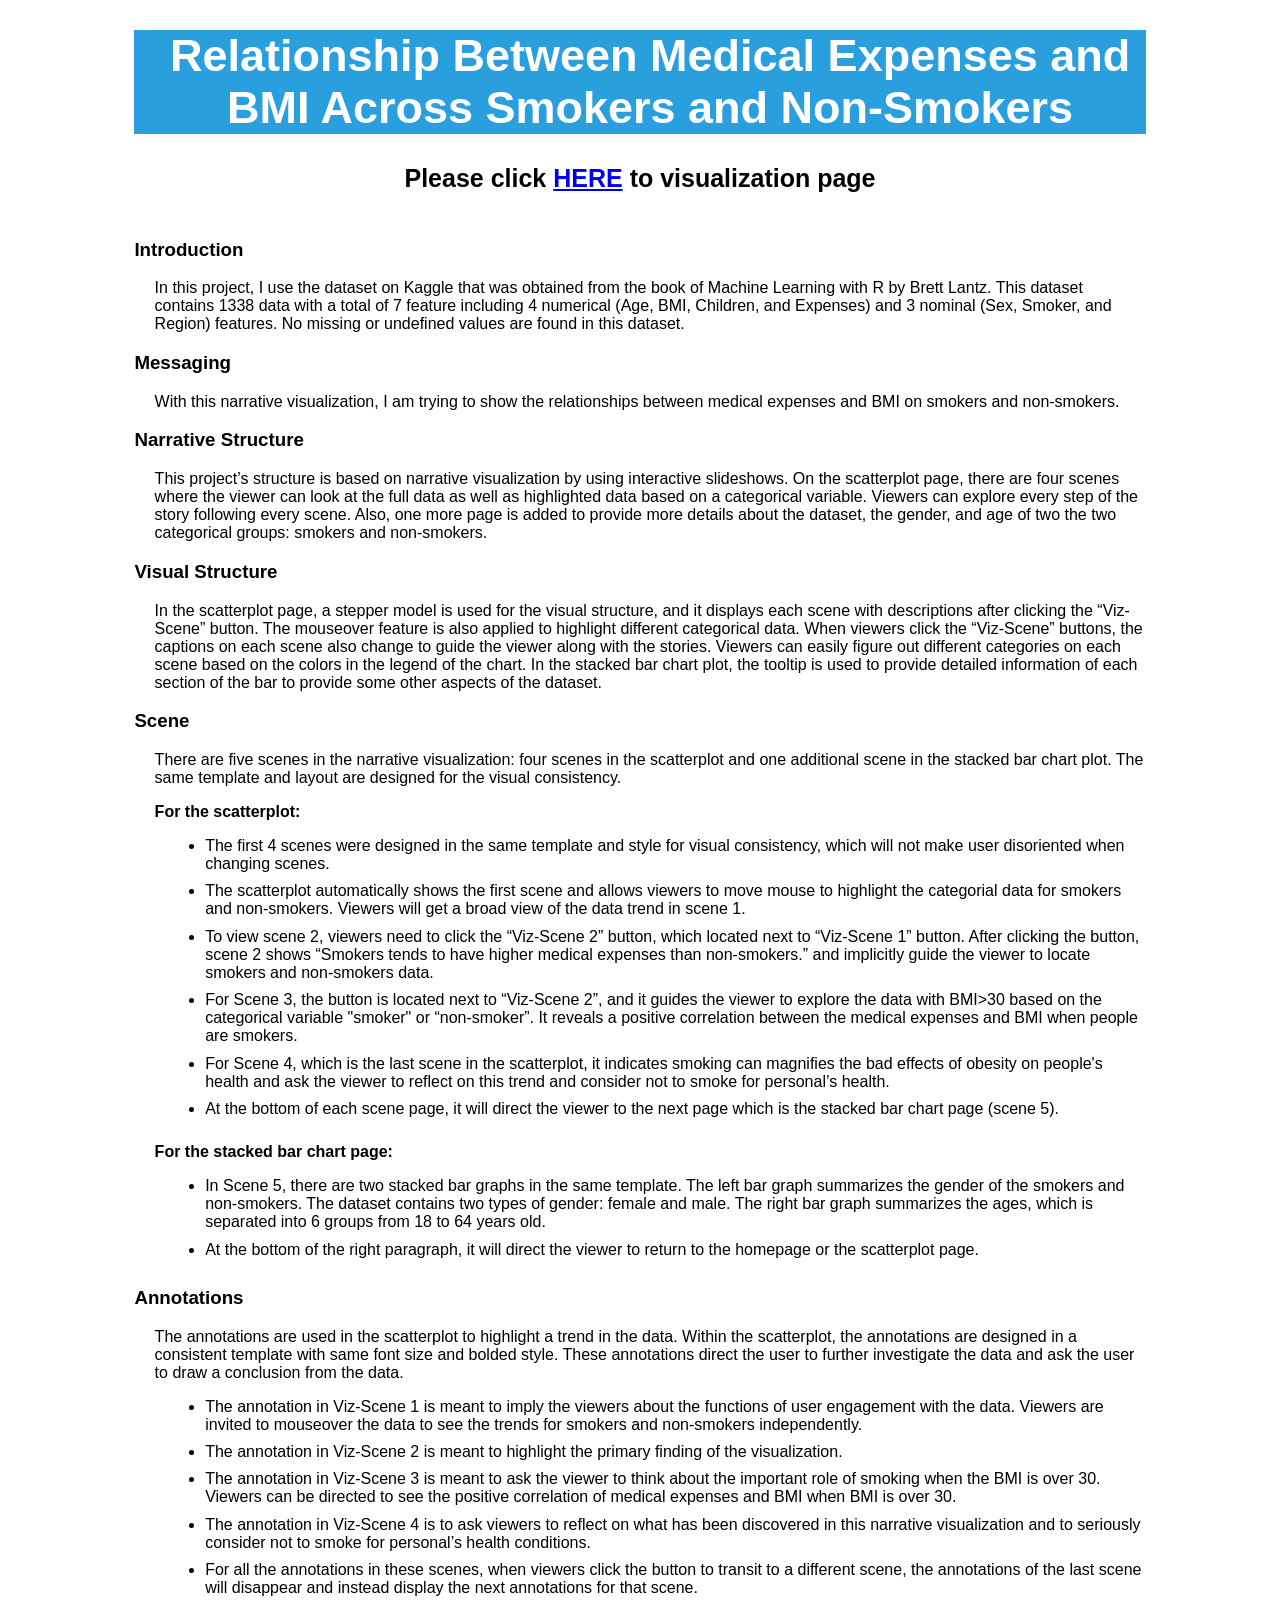
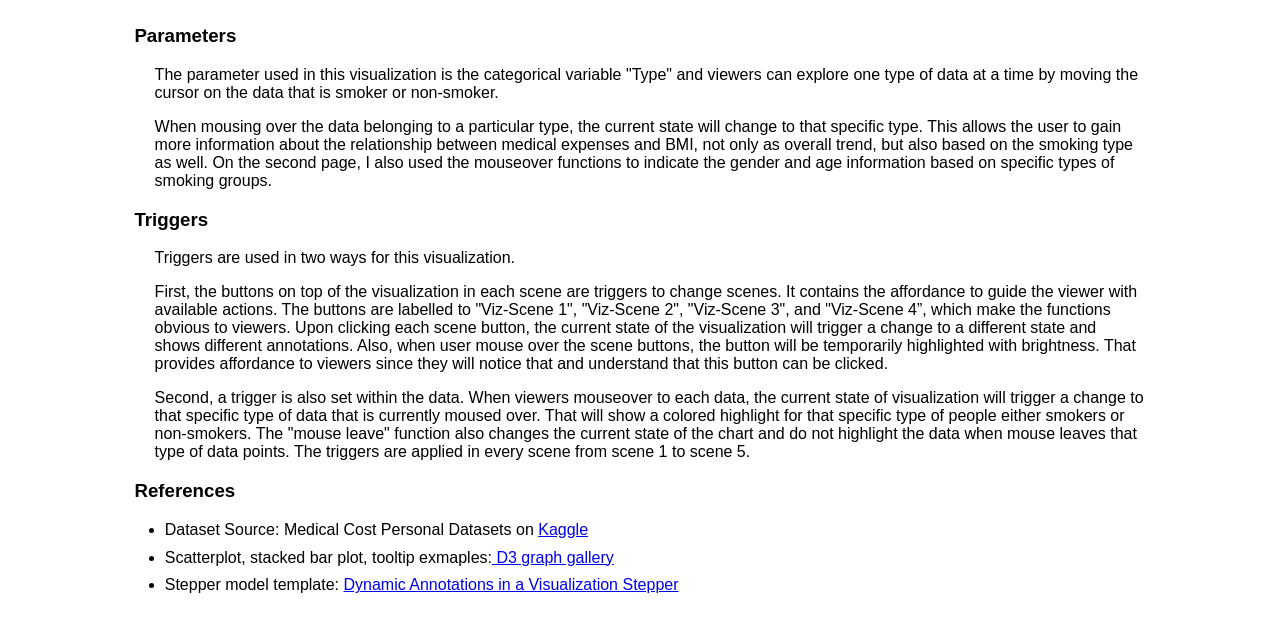
<file: cs498_final.html>
<!DOCTYPE html>
<meta charset="utf-8">
<!--link rel="stylesheet" href = "styles/main.css">  </style-->
<head>  
<title>
  CS 498 Data Visualization Final Project - Niliang Lu
</title>
</head>
<style>

body {
  font: 16px sans-serif;
}

.axis path,
.axis line {
  fill: none;
  stroke: #000;
  shape-rendering: crispEdges;
}

.dot {
  stroke: #000;
}

li {
  padding-bottom: 1%;
}
</style>
<body>
<div style="padding-left : 10%; padding-right : 10%; padding-top : 0%">

<div class="jumbotron" style="background-color: rgb(42, 159, 222); color: white" aligncenter>
    <h1 style="padding-left : 2%; text-align: center; font-size: 45px;">Relationship Between Medical Expenses and BMI Across Smokers and Non-Smokers</h1>
</div>

<div class="article-header" aligncenter>
 <h3 style="padding-bottom : 2%; text-align: center; font-size: 25px;">Please click <a href="scatterplot.html">HERE</a> to visualization page</h3>
</div>

<div class="article-header" aligncenter>
<div class="article">

<h3>Introduction</h3>
<p style="padding-left : 2%">In this project, I use the dataset on Kaggle that was obtained from the book of Machine Learning with R by Brett Lantz. This dataset contains 1338 data with a total of 7 feature including 4 numerical (Age, BMI, Children, and Expenses) and 3 nominal (Sex, Smoker, and Region) features. No missing or undefined values are found in this dataset.
</p>

<h3>Messaging</h3>
<p style="padding-left : 2%">With this narrative visualization, I am trying to show the relationships between medical expenses and BMI on smokers and non-smokers.</p>
<h3>Narrative Structure</h3>
<p style="padding-left : 2%">This project’s structure is based on narrative visualization by using interactive slideshows. On the scatterplot page, there are four scenes where the viewer can look at the full data as well as highlighted data based on a categorical variable. Viewers can explore every step of the story following every scene. Also, one more page is added to provide more details about the dataset, the gender, and age of two the two categorical groups: smokers and non-smokers.</p>
  
<h3>Visual Structure</h3>
<p style="padding-left : 2%">In the scatterplot page, a stepper model is used for the visual structure, and it displays each scene with descriptions after clicking the “Viz-Scene” button. The mouseover feature is also applied to highlight different categorical data. When viewers click the “Viz-Scene” buttons, the captions on each scene also change to guide the viewer along with the stories. Viewers can easily figure out different categories on each scene based on the colors in the legend of the chart. In the stacked bar chart plot, the tooltip is used to provide detailed information of each section of the bar to provide some other aspects of the dataset.
</p>

<h3>Scene</h3>
<p style="padding-left : 2%">There are five scenes in the narrative visualization: four scenes in the scatterplot and one additional scene in the stacked bar chart plot. The same template and layout are designed for the visual consistency.</p>

<p style="padding-left : 2%"><b>For the scatterplot:</b></p>

<ul style="padding-left : 7%">
<li>The first 4 scenes were designed in the same template and style for visual consistency, which will not make user disoriented when changing scenes.</li>
<li>The scatterplot automatically shows the first scene and allows viewers to move mouse to highlight the categorial data for smokers and non-smokers. Viewers will get a broad view of the data trend in scene 1.</li>
<li>To view scene 2, viewers need to click the “Viz-Scene 2” button, which located next to “Viz-Scene 1” button. After clicking the button, scene 2 shows “Smokers tends to have higher medical expenses than non-smokers.” and implicitly guide the viewer to locate smokers and non-smokers data.</li>
<li>For Scene 3, the button is located next to “Viz-Scene 2”, and it guides the viewer to explore the data with BMI>30 based on the categorical variable "smoker" or “non-smoker”. It reveals a positive correlation between the medical expenses and BMI when people are smokers. </li>
<li>For Scene 4, which is the last scene in the scatterplot, it indicates smoking can magnifies the bad effects of obesity on people's health and ask the viewer to reflect on this trend and consider not to smoke for personal’s health.</li>
<li>At the bottom of each scene page, it will direct the viewer to the next page which is the stacked bar chart page (scene 5).</li>
</ul>

<p style="padding-left : 2%"><b>For the stacked bar chart page:</b></p>
<ul style="padding-left : 7%">
<li>In Scene 5, there are two stacked bar graphs in the same template. The left bar graph summarizes the gender of the smokers and non-smokers. The dataset contains two types of gender: female and male. The right bar graph summarizes the ages, which is separated into 6 groups from 18 to 64 years old.  </li>
<li>At the bottom of the right paragraph, it will direct the viewer to return to the homepage or the scatterplot page.</li>
</ul>

<h3>Annotations</h3>
<p style="padding-left : 2%">The annotations are used in the scatterplot to highlight a trend in the data. Within the scatterplot, the annotations are designed in a consistent template with same font size and bolded style. These annotations direct the user to further investigate the data and ask the user to draw a conclusion from the data.</p>

<ul style="padding-left : 7%">
<li>The annotation in Viz-Scene 1 is meant to imply the viewers about the functions of user engagement with the data. Viewers are invited to mouseover the data to see the trends for smokers and non-smokers independently. </li>
<li>The annotation in Viz-Scene 2 is meant to highlight the primary finding of the visualization. </li>
<li>The annotation in Viz-Scene 3 is meant to ask the viewer to think about the important role of smoking when the BMI is over 30. Viewers can be directed to see the positive correlation of medical expenses and BMI when BMI is over 30.</li>
<li>The annotation in Viz-Scene 4 is to ask viewers to reflect on what has been discovered in this narrative visualization and to seriously consider not to smoke for personal’s health conditions. </li>
<li>For all the annotations in these scenes, when viewers click the button to transit to a different scene, the annotations of the last scene will disappear and instead display the next annotations for that scene. </li>
</ul>

<h3>Parameters</h3>
<p style="padding-left : 2%">The parameter used in this visualization is the categorical variable "Type" and viewers can explore one type of data at a time by moving the cursor on the data that is smoker or non-smoker.</p>

<p style="padding-left : 2%">When mousing over the data belonging to a particular type, the current state will change to that specific type. This allows the user to gain more information about the relationship between medical expenses and BMI, not only as overall trend, but also based on the smoking type as well. On the second page, I also used the mouseover functions to indicate the gender and age information based on specific types of smoking groups.
</p>

<h3>Triggers</h3>
<p style="padding-left : 2%">Triggers are used in two ways for this visualization. </p>

<p style="padding-left : 2%">
First, the buttons on top of the visualization in each scene are triggers to change scenes.  It contains the affordance to guide the viewer with available actions. The buttons are labelled to "Viz-Scene 1", "Viz-Scene 2", "Viz-Scene 3", and "Viz-Scene 4”, which make the functions obvious to viewers. Upon clicking each scene button, the current state of the visualization will trigger a change to a different state and shows different annotations. Also, when user mouse over the scene buttons, the button will be temporarily highlighted with brightness. That provides affordance to viewers since they will notice that and understand that this button can be clicked.
</p>

<p style="padding-left : 2%">Second, a trigger is also set within the data. When viewers mouseover to each data, the current state of visualization will trigger a change to that specific type of data that is currently moused over. That will show a colored highlight for that specific type of people either smokers or non-smokers. The "mouse leave" function also changes the current state of the chart and do not highlight the data when mouse leaves that type of data points. The triggers are applied in every scene from scene 1 to scene 5.</p>

<h3>References</h3>

<ul style="padding-left : 3%">
  <li> Dataset Source: Medical Cost Personal Datasets on <a href= https://www.kaggle.com/mirichoi0218/insurance> Kaggle </a></li>
  <li> Scatterplot, stacked bar plot, tooltip exmaples:<a href= https://www.d3-graph-gallery.com/index.html> D3 graph gallery </a> </li>
  <li> Stepper model template: <a href= http://vallandingham.me/stepper_example/final/> Dynamic Annotations in a Visualization Stepper </a></li>
</ul>

</div>
</div>
</div>
</body>
</file>
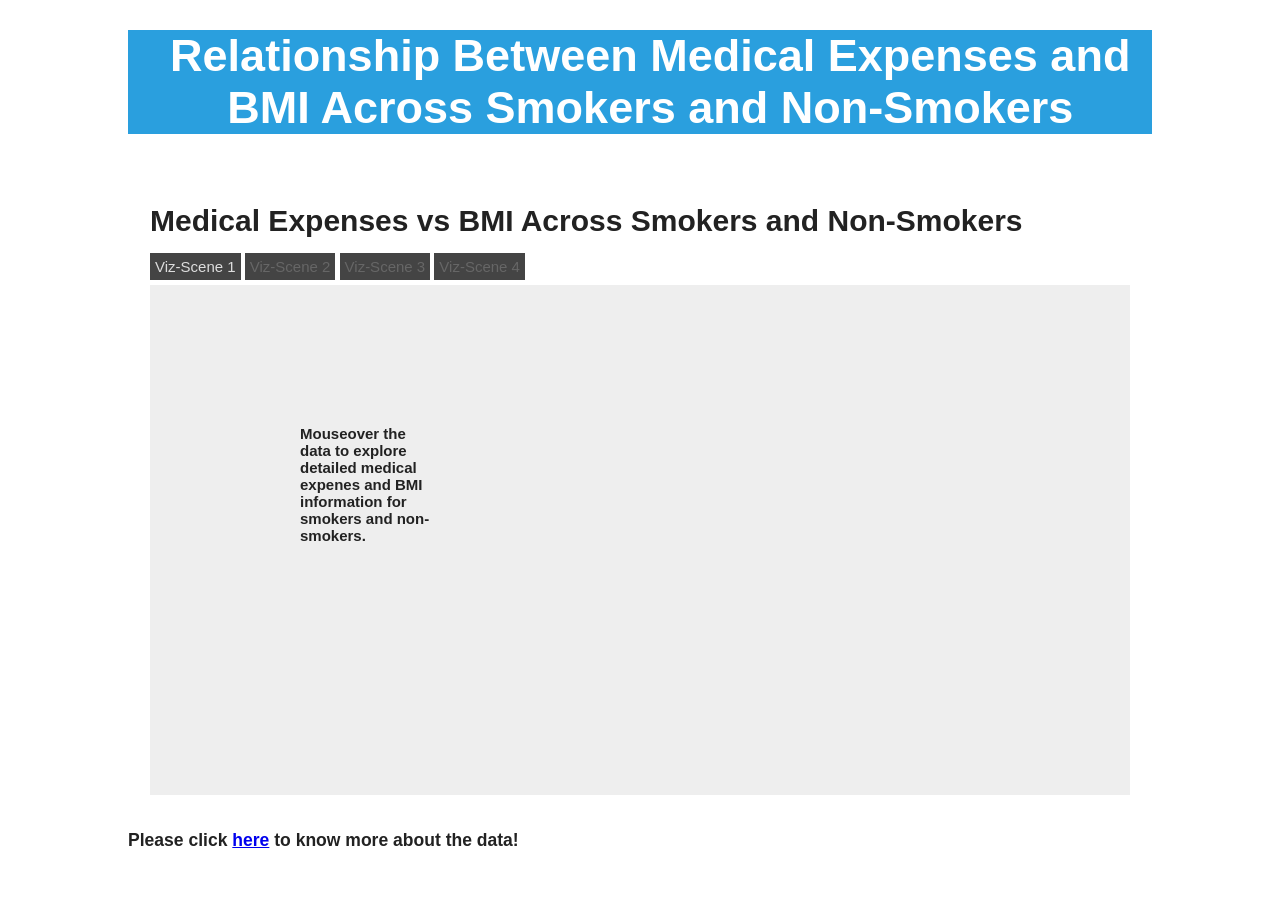
<file: scatterplot.html>
<!doctype html>
<head>
  <meta charset="utf-8">
  <title>CS 498 Data Visualization Final Project</title>
  <meta name="author" content="Niliang Lu">
  <meta name="description" content="">

  <link rel="stylesheet" href="css/reset.css">
  <link rel="stylesheet" href="css/stepper.css">

  <script src="https://ajax.googleapis.com/ajax/libs/jquery/1.7.2/jquery.min.js"></script>
  <script src="https://d3js.org/d3.v4.js"></script>
  <script src="scripts/stepper.js"></script>
</head>
<body style="padding-top : 0%">
  <div style="padding-left : 10%; padding-right : 10%; padding-top : 0%">

  <div class="jumbotron" style="background-color: rgb(42, 159, 222); color: white" aligncenter>
    <h1 style="padding-left : 2%; text-align: center; font-size: 45px;">Relationship Between Medical Expenses and BMI Across Smokers and Non-Smokers</h1>
  </div>
  <div id="container">
    <h1>Medical Expenses vs BMI Across Smokers and Non-Smokers</h1>
    <h2 class="subtitle"> </h2>
    <div id="vis-nav">
      <a href="#" id="step1" class="step-link active">Viz-Scene 1</a>
      <a href="#" id="step2" class="step-link">Viz-Scene 2</a>
      <a href="#" id="step3" class="step-link">Viz-Scene 3</a>
      <a href="#" id="step4" class="step-link">Viz-Scene 4</a>
    </div>
    <div id="vis-container">
      <div id="annotation-steps">
        <div class="annotation-step" id="step1-annotation" style="display:block;">
          <div class="annotation" id="step1-left-annotation" >
            <h4>Mouseover the data to explore detailed medical expenes and BMI information for smokers and non-smokers.</h4>
          </div>
        </div>
        <div class="annotation-step" id="step2-annotation">
          <div class="annotation" id="step2-center-annotation" >
            <h4>Smokers tends to have higher medical expenses than non-smokers.</h4>
          </div>
        </div>
        <div class="annotation-step" id="step3-annotation">
          <div class="annotation" id="step3-high-annotation" >
            <h4> When obese people(generally BMI>30) are also smokers, medical expenses and BMI have a positive correlation. </h4>
          </div>
        </div>
        <div class="annotation-step" id="step4-annotation">
          <div class="annotation" id="step4-high-annotation" >
            <h4>Smoking can magnifies the bad effects of obesity on people's health. To be healthy, try not to smoke!</h4>
          </div>
        </div>
      </div>

      <div id="vis-canvas">
      
      <style>
        .axis path,
        .axis line {
          fill: none;
          stroke: #FFF;
          shape-rendering: crispEdges;
        }

        .dot{
          stroke: #FFF;
        }
      </style>

      <script>
            var margin = {top: 50, right: 50, bottom: 50, left:80},
            width = 940 - margin.left - margin.right, 
            height = 500 - margin.top - margin.bottom;
    
            var svg = d3.select("#vis-canvas")
              .append("svg")
                .attr("width", width + margin.left + margin.right)
                .attr("height", height + margin.top + margin.bottom)
              .append("g")
                .attr("transform", "translate(" + margin.left + "," + margin.top + ")");
            
                d3.csv("https://raw.githubusercontent.com/elainelnl728/elainelnl728.github.io/main/data/Medical_Cost_Personal_Datasets.csv",function(data){
              
              // Add the x axis 
              var x = d3.scaleLinear()
                .domain([0, 60])
                .range([0, width]);

              svg.append("g")
                .attr("transform", "translate(0," + height + ")")
                .call(d3.axisBottom(x));

              // text label for the x axis 
              svg.append("text")
                .attr("transform", "translate(" + (width/2) + "," + (height + margin.top - 15) + ")")
                .style("text-anchor", "middle")
                .text("BMI");
    
              // Add the y axis 
              var y = d3.scaleLinear()
                .domain([0, 60000])
                .range([height, 0]);
              svg.append("g")
                .call(d3.axisLeft(y));

              // text label for the y axis
              svg.append("text")
                .attr("transform", "rotate(-90)")
                .attr("y", 20 - margin.left)
                .attr("x", 0 - (height / 2))
                .attr("dy", "1em")
                .style("text-anchor", "middle")
                .text("Expense ($)");
              


               // Add a tooltip div. Here I define the general feature of the tooltip: stuff that do not depend on the data point.
              // // Its opacity is set to 0: we don't see it by default.
              // var tooltip = d3.select("#vis-canvas")
              //   .append("div")
              //   .style("opacity", 0)
              //   .attr("class", "tooltip")
              //   .style("background-color", "white")
              //   .style("border", "solid")
              //   .style("border-width", "1px")
              //   .style("border-radius", "5px")
              //   .style("padding", "10px")

              //   // // A function that change this tooltip when the user hover a point.
                // // Its opacity is set to 1: we can now see it. Plus it set the text and position of tooltip depending on the datapoint (d)
                // var mouseover = function(d) {
                //   tooltip
                //     .style("opacity", 1)
                //                    }

                // var mousemove = function(d) {
                //   tooltip
                //     .html("Exepnses: " + d.expenses)
                //     .style("left", (d3.mouse(this)[0]+90) + "px") // It is important to put the +90: other wise the tooltip is exactly where the point is an it creates a weird effect
                //     .style("top", (d3.mouse(this)[1]) + "px")
                // }

                // // A function that change this tooltip when the leaves a point: just need to set opacity to 0 again
                // var mouseleave = function(d) {
                //   tooltip
                //     .transition()
                //     .duration(200)
                //     .style("opacity", 0)
                 
                // }


              
              // Add color
              var color = d3.scaleOrdinal()
                .domain(["yes", "no"])
                .range(["#f54266", "#429ef5"]); // "#fde725ff", "#18de88"
              
              var mouseover = function(d){
                smoker = d.smoker
                d3.selectAll(".dot")
                    .transition()
                    .duration(200)
                    .style("fill", "lightgrey")
                    .attr("r", 4)
                
                d3.selectAll("." + smoker)
                    .transition()
                    .duration(200)
                    .style("fill", color(smoker))
                    .attr("r", 7)

                // tooltip
                //     .style("opacity", 1)
              }

              var mousemove = function(d) {
                // tooltip
                //     .html("The exact value of<br>the Ground Living area is: " + d.expenses)
                //     .style("left", (d3.mouse(this)[0]+100) + "px")
                //     .style("top", (d3.mouse(this)[1]+100) + "px")
              }

    
              var mouseleave = function(d){
                d3.selectAll(".dot")
                    .transition()
                    .duration(200)
                    .style("fill", function(d) { return color(d.smoker); })
                    .attr("r", 4)

                // tooltip
                //     .transition()
                //     .duration(200)
                //     .style("opacity", 0)
              }

              // Add dot 
              svg.append("g")
                .selectAll("dot")
                .data(data)
                .enter()
                .append("circle")
                  .attr("class", function(d){return "dot " + d.smoker})
                  .attr("cx", function(d){return x(d.bmi);})
                  .attr("cy", function(d){return y(d.expenses);})
                  .style("stroke", "white")
                  // .attr("cy1", function(d){return y(d.age);})
                  .attr("r", 4)
                  .style("fill", function(d) { return color(d.smoker); })
                .on("mouseover", mouseover)
                .on("mousemove", mousemove )
                .on("mouseleave", mouseleave)


    
                // Add legend
                svg.append("text").attr("x", 15).attr("y", 5).text("Type").style("font-size", "16px").attr("alignment-baseline","middle")
                svg.append("circle").attr("cx",20).attr("cy",30).attr("r", 6).style("fill", color("yes"))
                svg.append("circle").attr("cx",20).attr("cy",50).attr("r", 6).style("fill", color("no"))
                
                svg.append("text").attr("x", 40).attr("y", 30).text("Smoker").style("font-size", "15px").attr("alignment-baseline","middle")
                svg.append("text").attr("x", 40).attr("y", 50).text("Non-Smoker").style("font-size", "15px").attr("alignment-baseline","middle")



               




            })
          </script>
      </div>
    </div>
  </div>
  <div class="article-header" aligncenter>
    <br/><h3>Please click <a href="stackedbar.html">here</a> to know more about the data!</h3><br/></div>
   </div>

</div>
</body>
</file>
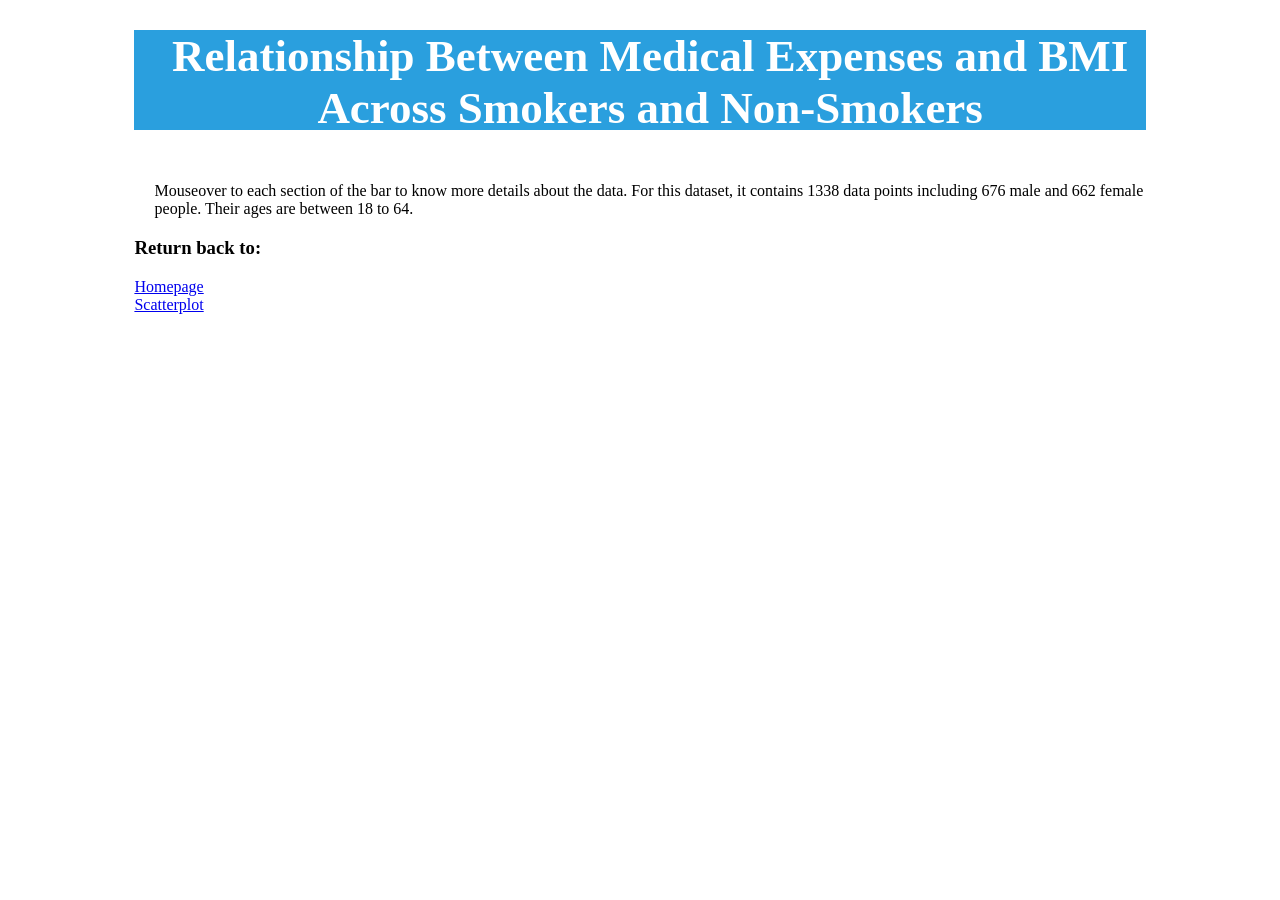
<file: stackedbar.html>
<!DOCTYPE html>
<meta charset="utf-8">
<head>
    <title>
        CS 498 Data Visualization Final Project - Niliang Lu
    </title>
</head>
<!-- Load d3.js -->
<script src="https://d3js.org/d3.v4.js"></script>

<!-- Create a div where the graph will take place -->
<style>
  .container1{
    float: left;
  }
</style>

<div style="padding-left : 10%; padding-right : 10%; padding-top : 0%">


<div class="jumbotron" style="background-color: rgb(42, 159, 222); color: white; height: 100px" aligncenter>
    <h1 style="padding-left : 2%; text-align: center; font-size: 45px;">Relationship Between Medical Expenses and BMI Across Smokers and Non-Smokers</h1>
</div>
<br>
<br>
<div class="container1" id="chart1"></div>



<script>

  // set the dimensions and margins of the graph
  var margin = {top: 10, right: 30, bottom: 20, left: 50},
      width = 460 - margin.left - margin.right,
      height = 400 - margin.top - margin.bottom;
  
  // append the svg object to the body of the page
  var svg1 = d3.select("#chart1")
    .append("svg")
      .attr("width", width + margin.left + margin.right)
      .attr("height", height + margin.top + margin.bottom)
    .append("g")
      .attr("transform",
            "translate(" + margin.left + "," + margin.top + ")");
  
  // Parse the Data
  d3.csv("https://raw.githubusercontent.com/elainelnl728/cs498-final/main/data/medical_expense_sex.csv", function(data) {
  
    // List of subgroups = header of the csv files = soil condition here
    var gender_subgroups = data.columns.slice(1)
  
    // List of groups = value of the first column called group -> I show them on the X axis
    var groups = d3.map(data, function(d){return(d.Smoker)}).keys()
  
    // Add X axis
    var x = d3.scaleBand()
        .domain(groups)
        .range([0, width])
        .padding([0.2])
    svg1.append("g")
      .attr("transform", "translate(0," + height + ")")
      .call(d3.axisBottom(x).tickSizeOuter(0));
  
    // Add Y axis
    var y = d3.scaleLinear()
      .domain([0, 1200])
      .range([ height, 0 ]);
    svg1.append("g")
      .call(d3.axisLeft(y));
    //Add title 
    svg1.append("text")
      .attr("x", (width/2))
      .attr("y", 10-(margin.top / 2))
      .attr("text-anchor", "middle")
      .style("font-size", "16px")
      .style("text-decoration", "underline")
      .text("Gender of people");
  
    // color palette = one color per subgroup
    var gender_color = d3.scaleOrdinal()
      .domain(gender_subgroups)
      .range(["#ed9d98", "#e36159"])
  
    //stack the data? --> stack per subgroup
    var stackedData = d3.stack()
      .keys(gender_subgroups)
      (data)
  
  
  
  
    // ----------------
    // Create a tooltip
    // ----------------
    var tooltip = d3.select("#chart1")
      .append("div")
      .style("opacity", 0)
      .attr("class", "tooltip")
      .style("background-color", "white")
      .style("border", "solid")
      .style("border-width", "1px")
      .style("border-radius", "5px")
      .style("padding", "10px")
  
    // Three function that change the tooltip when user hover / move / leave a cell
    var mouseover = function(d) {
      var subgroupName = d3.select(this.parentNode).datum().key;
      var subgroupValue = d.data[subgroupName];
      tooltip
          .html("Gender: " + subgroupName + "<br>" + "Count: " + subgroupValue)
          .style("opacity", 1)
    }
    var mousemove = function(d) {
      tooltip
        .style("left", (d3.mouse(this)[0]+90) + "px") // It is important to put the +90: other wise the tooltip is exactly where the point is an it creates a weird effect
        .style("top", (d3.mouse(this)[1]) + "px")
    }
    var mouseleave = function(d) {
      tooltip
        .style("opacity", 0)
    }
  
  
  
    // Show the bars
    svg1.append("g")
      .selectAll("g")
      // Enter in the stack data = loop key per key = group per group
      .data(stackedData)
      .enter().append("g")
        .attr("fill", function(d) { return gender_color(d.key); })
        .selectAll("rect")
        // enter a second time = loop subgroup per subgroup to add all rectangles
        .data(function(d) { return d; })
        .enter().append("rect")
          .attr("x", function(d) { return x(d.data.Smoker); })
          .attr("y", function(d) { return y(d[1]); })
          .attr("height", function(d) { return y(d[0]) - y(d[1]); })
          .attr("width",x.bandwidth())
          .attr("stroke", "grey")
        .on("mouseover", mouseover)
        .on("mousemove", mousemove)
        .on("mouseleave", mouseleave)
  
  })
  var svg = d3.select("#chart1")
    .append("svg")
      .attr("width", width + margin.left + margin.right)
      .attr("height", height + margin.top + margin.bottom)
    .append("g")
      .attr("transform",
            "translate(" + margin.left + "," + margin.top + ")");
  
  // For age stackedbar
  d3.csv("https://raw.githubusercontent.com/elainelnl728/cs498-final/main/data/medical_expenses_age.csv", function(data) {
  
    // List of subgroups = header of the csv files = soil condition here
    var age_subgroups = data.columns.slice(1)
  
    // List of groups = value of the first column called group -> I show them on the X axis
    var groups = d3.map(data, function(d){return(d.Smoker)}).keys()
  
    // Add X axis
    var x = d3.scaleBand()
        .domain(groups)
        .range([0, width])
        .padding([0.2])
    svg.append("g")
      .attr("transform", "translate(0," + height + ")")
      .call(d3.axisBottom(x).tickSizeOuter(0));
  
    // Add Y axis
    var y = d3.scaleLinear()
      .domain([0, 1200])
      .range([ height, 0 ]);
    svg.append("g")
      .call(d3.axisLeft(y));
    //Add title 
    svg.append("text")
      .attr("x", (width/2))
      .attr("y", 10-(margin.top / 2))
      .attr("text-anchor", "middle")
      .style("font-size", "16px")
      .style("text-decoration", "underline")
      .text("Ages of people");
  
    //stack the data? --> stack per subgroup
    var stackedData = d3.stack()
      .keys(age_subgroups)
      (data)
  

  
    // ----------------
    // Create a tooltip
    // ----------------
    var tooltip = d3.select("#chart1")
      .append("div")
      .style("opacity", 0)
      .attr("class", "tooltip")
      .style("background-color", "white")
      .style("border", "solid")
      .style("border-width", "1px")
      .style("border-radius", "5px")
      .style("padding", "10px")
  
    // Three function that change the tooltip when user hover / move / leave a cell
    var mouseover = function(d) {
      var subgroupName = d3.select(this.parentNode).datum().key;
      var subgroupValue = d.data[subgroupName];
      tooltip
          .html("Age: " + subgroupName + "<br>" + "Count: " + subgroupValue)
          .style("opacity", 1)
    }
    var mousemove = function(d) {
      tooltip
        .style("left", (d3.mouse(this)[0]+90) + "px") // It is important to put the +90: other wise the tooltip is exactly where the point is an it creates a weird effect
        .style("top", (d3.mouse(this)[1]) + "px")
    }
    var mouseleave = function(d) {
      tooltip
        .style("opacity", 0)
    }
  
  
    // color palette = one color per subgroup
    var smoker_age_color = d3.scaleOrdinal()
      .domain(age_subgroups)
      .range(["#f5b8b3", "#f29b94"])

    var nonsmoker_age_color = d3.scaleOrdinal()
      .domain(age_subgroups)
      .range(["#94d0f2", "#5ccde0", "#65ceeb", "#2786a3", "#0f566b", "#032833"])  
  
    // Show the bars
    svg.append("g")
      .selectAll("g")
      // Enter in the stack data = loop key per key = group per group
      .data(stackedData)
      .enter().append("g")
        .attr("fill", function(d, i) {
          // if (y(d[1]) < 60) {
          //   return smoker_age_color(d.key);
          // } 
          return nonsmoker_age_color(d.key);
        })
        .selectAll("rect")
        // enter a second time = loop subgroup per subgroup to add all rectangles
        .data(function(d) { return d; })
        .enter().append("rect")
          .attr("x", function(d) { return x(d.data.Smoker); })
          .attr("y", function(d) { return y(d[1]); })
          .attr("height", function(d) { return y(d[0]) - y(d[1]); })
          .attr("width",x.bandwidth())
          .attr("stroke", "grey")
        .on("mouseover", mouseover)
        .on("mousemove", mousemove)
        .on("mouseleave", mouseleave)
  
  })


  </script>
  <div class="article-header" aligncenter>
    <p style="padding-left : 2%">Mouseover to each section of the bar to know more details about the data. For this dataset, it contains 1338 data points including 676 male and 662 female people. Their ages are between 18 to 64.</p>

    <h3>Return back to:</h3>
    <a href="cs498_final.html">Homepage</a><br>
    <a href="scatterplot.html">Scatterplot</a>

  </div>
    
  </div>

</div>
</file>
<file: css/stepper.css>
/* This is just to make things look a bit better */
body {
    font:15px sans-serif;
  }
  
  h2.subtitle {
    font-size: 0.8em;
    padding-left: 10px;
    color: #666;
  }
  
  /* Basic styling for the step links */
  a.step-link {
    padding: 5px;
    background-color: #444;
    color: #666;
    text-decoration: none;
  }
  
  a.step-link:hover, a.active {
    color: #ddd;
  }
  
  #container{
    margin: auto;
    padding-top: 20px;
    width: 980px;
  }
  
  /* Here is our relatively positioned
   * container div to hold the rest of the
   * visualization */
  #vis-container {
    position: relative;
    width: 980px;
    height: 510px;
    margin-top: 10px;
  }
  
  /* All the .annotation-step divs are inside
   * #annotation-steps. z-index ensures annotations
   * stay on top of visualization. */
  #annotation-steps {
    position: absolute;
    z-index: 40;
  }
  
  #vis-nav {
    z-index: 20;
  }
  
  /* This is where you would create the actual visualization.
   * Right now, lets just change the background color. */
  #vis-canvas {
    position: absolute;
    width: 100%;
    height: 100%;
    z-index: 10;
    overflow: hidden;
    background-color: #eee;
  }
  
  /* By default, all annotation-steps are hidden. */
  .annotation-step {
    position: absolute;
    display: none;
  }
  
  /* Finally we can position each annotation exactly how
   * we want. */
  .annotation {
    position: absolute;
  }
  
  #step1-left-annotation {
    left: 150px;
    top: 120px;
    width: 140px;
  }
   
  
  #step2-center-annotation {
    left: 200px;
    top: 25px;
    width: 140px;
  }
  
  #step3-high-annotation {
    left: 240px;
    top: 30px;
    width: 140px;
  }
  
  #step4-high-annotation {
    left: 260px;
    top: 25px;
    width: 140px;
  }
</file>
